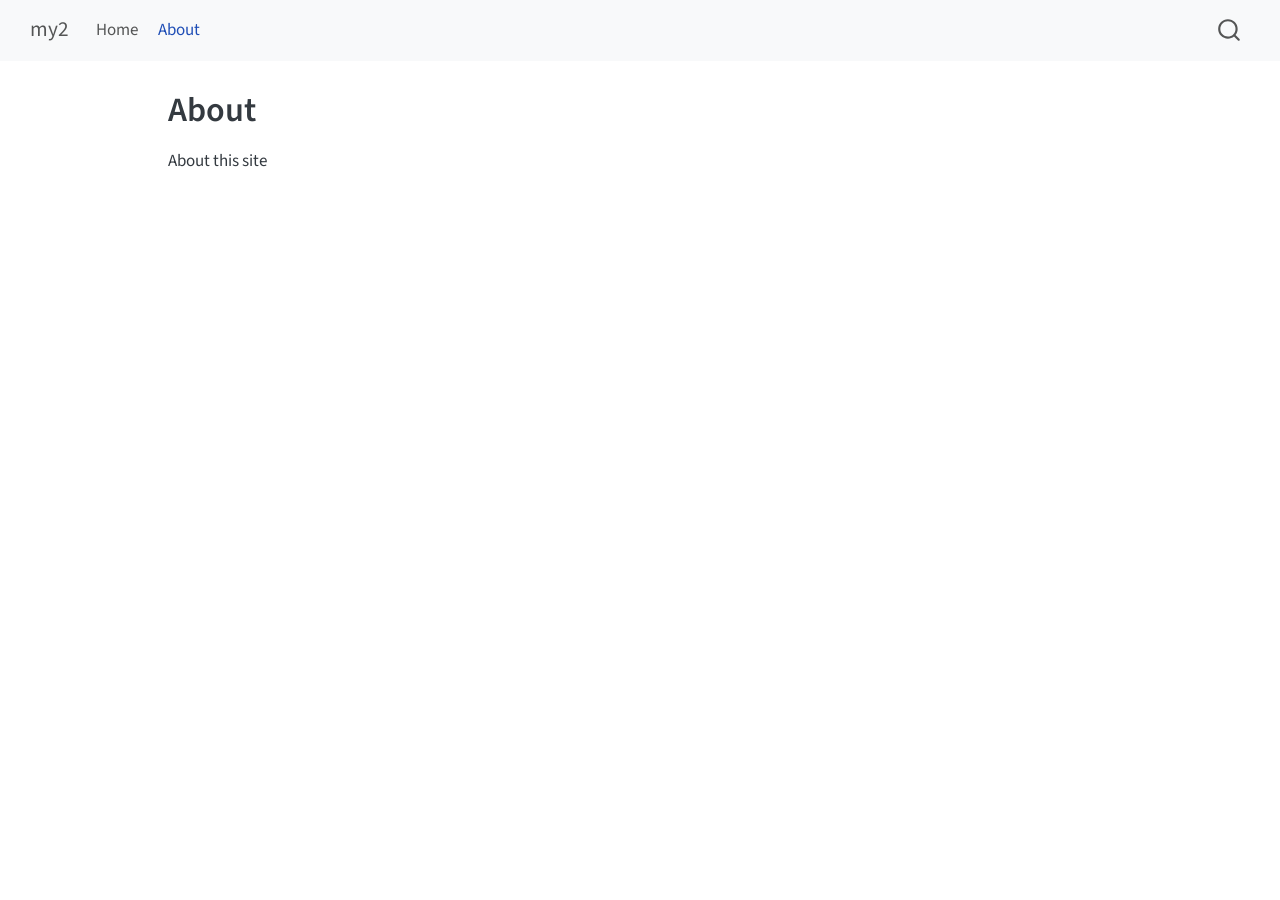
<file: about.html>
<!DOCTYPE html>
<html xmlns="http://www.w3.org/1999/xhtml" lang="en" xml:lang="en"><head>

<meta charset="utf-8">
<meta name="generator" content="quarto-1.8.27">

<meta name="viewport" content="width=device-width, initial-scale=1.0, user-scalable=yes">


<title>About – my2</title>
<style>
code{white-space: pre-wrap;}
span.smallcaps{font-variant: small-caps;}
div.columns{display: flex; gap: min(4vw, 1.5em);}
div.column{flex: auto; overflow-x: auto;}
div.hanging-indent{margin-left: 1.5em; text-indent: -1.5em;}
ul.task-list{list-style: none;}
ul.task-list li input[type="checkbox"] {
  width: 0.8em;
  margin: 0 0.8em 0.2em -1em; /* quarto-specific, see https://github.com/quarto-dev/quarto-cli/issues/4556 */ 
  vertical-align: middle;
}
</style>


<script src="site_libs/quarto-nav/quarto-nav.js"></script>
<script src="site_libs/quarto-nav/headroom.min.js"></script>
<script src="site_libs/clipboard/clipboard.min.js"></script>
<script src="site_libs/quarto-search/autocomplete.umd.js"></script>
<script src="site_libs/quarto-search/fuse.min.js"></script>
<script src="site_libs/quarto-search/quarto-search.js"></script>
<meta name="quarto:offset" content="./">
<script src="site_libs/quarto-html/quarto.js" type="module"></script>
<script src="site_libs/quarto-html/tabsets/tabsets.js" type="module"></script>
<script src="site_libs/quarto-html/axe/axe-check.js" type="module"></script>
<script src="site_libs/quarto-html/popper.min.js"></script>
<script src="site_libs/quarto-html/tippy.umd.min.js"></script>
<script src="site_libs/quarto-html/anchor.min.js"></script>
<link href="site_libs/quarto-html/tippy.css" rel="stylesheet">
<link href="site_libs/quarto-html/quarto-syntax-highlighting-ed96de9b727972fe78a7b5d16c58bf87.css" rel="stylesheet" id="quarto-text-highlighting-styles">
<script src="site_libs/bootstrap/bootstrap.min.js"></script>
<link href="site_libs/bootstrap/bootstrap-icons.css" rel="stylesheet">
<link href="site_libs/bootstrap/bootstrap-e31584831b205ffbb2d98406f31c2a5b.min.css" rel="stylesheet" append-hash="true" id="quarto-bootstrap" data-mode="light">
<script id="quarto-search-options" type="application/json">{
  "location": "navbar",
  "copy-button": false,
  "collapse-after": 3,
  "panel-placement": "end",
  "type": "overlay",
  "limit": 50,
  "keyboard-shortcut": [
    "f",
    "/",
    "s"
  ],
  "show-item-context": false,
  "language": {
    "search-no-results-text": "No results",
    "search-matching-documents-text": "matching documents",
    "search-copy-link-title": "Copy link to search",
    "search-hide-matches-text": "Hide additional matches",
    "search-more-match-text": "more match in this document",
    "search-more-matches-text": "more matches in this document",
    "search-clear-button-title": "Clear",
    "search-text-placeholder": "",
    "search-detached-cancel-button-title": "Cancel",
    "search-submit-button-title": "Submit",
    "search-label": "Search"
  }
}</script>


<link rel="stylesheet" href="styles.css">
</head>

<body class="nav-fixed quarto-light">

<div id="quarto-search-results"></div>
  <header id="quarto-header" class="headroom fixed-top">
    <nav class="navbar navbar-expand-lg " data-bs-theme="dark">
      <div class="navbar-container container-fluid">
      <div class="navbar-brand-container mx-auto">
    <a class="navbar-brand" href="./index.html">
    <span class="navbar-title">my2</span>
    </a>
  </div>
            <div id="quarto-search" class="" title="Search"></div>
          <button class="navbar-toggler" type="button" data-bs-toggle="collapse" data-bs-target="#navbarCollapse" aria-controls="navbarCollapse" role="menu" aria-expanded="false" aria-label="Toggle navigation" onclick="if (window.quartoToggleHeadroom) { window.quartoToggleHeadroom(); }">
  <span class="navbar-toggler-icon"></span>
</button>
          <div class="collapse navbar-collapse" id="navbarCollapse">
            <ul class="navbar-nav navbar-nav-scroll me-auto">
  <li class="nav-item">
    <a class="nav-link" href="./index.html"> 
<span class="menu-text">Home</span></a>
  </li>  
  <li class="nav-item">
    <a class="nav-link active" href="./about.html" aria-current="page"> 
<span class="menu-text">About</span></a>
  </li>  
</ul>
          </div> <!-- /navcollapse -->
            <div class="quarto-navbar-tools">
</div>
      </div> <!-- /container-fluid -->
    </nav>
</header>
<!-- content -->
<div id="quarto-content" class="quarto-container page-columns page-rows-contents page-layout-article page-navbar">
<!-- sidebar -->
<!-- margin-sidebar -->
    <div id="quarto-margin-sidebar" class="sidebar margin-sidebar zindex-bottom">
        
    </div>
<!-- main -->
<main class="content" id="quarto-document-content">

<header id="title-block-header" class="quarto-title-block default">
<div class="quarto-title">
<h1 class="title">About</h1>
</div>



<div class="quarto-title-meta">

    
  
    
  </div>
  


</header>


<p>About this site</p>



</main> <!-- /main -->
<script id="quarto-html-after-body" type="application/javascript">
  window.document.addEventListener("DOMContentLoaded", function (event) {
    const icon = "";
    const anchorJS = new window.AnchorJS();
    anchorJS.options = {
      placement: 'right',
      icon: icon
    };
    anchorJS.add('.anchored');
    const isCodeAnnotation = (el) => {
      for (const clz of el.classList) {
        if (clz.startsWith('code-annotation-')) {                     
          return true;
        }
      }
      return false;
    }
    const onCopySuccess = function(e) {
      // button target
      const button = e.trigger;
      // don't keep focus
      button.blur();
      // flash "checked"
      button.classList.add('code-copy-button-checked');
      var currentTitle = button.getAttribute("title");
      button.setAttribute("title", "Copied!");
      let tooltip;
      if (window.bootstrap) {
        button.setAttribute("data-bs-toggle", "tooltip");
        button.setAttribute("data-bs-placement", "left");
        button.setAttribute("data-bs-title", "Copied!");
        tooltip = new bootstrap.Tooltip(button, 
          { trigger: "manual", 
            customClass: "code-copy-button-tooltip",
            offset: [0, -8]});
        tooltip.show();    
      }
      setTimeout(function() {
        if (tooltip) {
          tooltip.hide();
          button.removeAttribute("data-bs-title");
          button.removeAttribute("data-bs-toggle");
          button.removeAttribute("data-bs-placement");
        }
        button.setAttribute("title", currentTitle);
        button.classList.remove('code-copy-button-checked');
      }, 1000);
      // clear code selection
      e.clearSelection();
    }
    const getTextToCopy = function(trigger) {
      const outerScaffold = trigger.parentElement.cloneNode(true);
      const codeEl = outerScaffold.querySelector('code');
      for (const childEl of codeEl.children) {
        if (isCodeAnnotation(childEl)) {
          childEl.remove();
        }
      }
      return codeEl.innerText;
    }
    const clipboard = new window.ClipboardJS('.code-copy-button:not([data-in-quarto-modal])', {
      text: getTextToCopy
    });
    clipboard.on('success', onCopySuccess);
    if (window.document.getElementById('quarto-embedded-source-code-modal')) {
      const clipboardModal = new window.ClipboardJS('.code-copy-button[data-in-quarto-modal]', {
        text: getTextToCopy,
        container: window.document.getElementById('quarto-embedded-source-code-modal')
      });
      clipboardModal.on('success', onCopySuccess);
    }
      var localhostRegex = new RegExp(/^(?:http|https):\/\/localhost\:?[0-9]*\//);
      var mailtoRegex = new RegExp(/^mailto:/);
        var filterRegex = new RegExp("https:\/\/Neflibata0627\.github\.io\/");
      var isInternal = (href) => {
          return filterRegex.test(href) || localhostRegex.test(href) || mailtoRegex.test(href);
      }
      // Inspect non-navigation links and adorn them if external
     var links = window.document.querySelectorAll('a[href]:not(.nav-link):not(.navbar-brand):not(.toc-action):not(.sidebar-link):not(.sidebar-item-toggle):not(.pagination-link):not(.no-external):not([aria-hidden]):not(.dropdown-item):not(.quarto-navigation-tool):not(.about-link)');
      for (var i=0; i<links.length; i++) {
        const link = links[i];
        if (!isInternal(link.href)) {
          // undo the damage that might have been done by quarto-nav.js in the case of
          // links that we want to consider external
          if (link.dataset.originalHref !== undefined) {
            link.href = link.dataset.originalHref;
          }
        }
      }
    function tippyHover(el, contentFn, onTriggerFn, onUntriggerFn) {
      const config = {
        allowHTML: true,
        maxWidth: 500,
        delay: 100,
        arrow: false,
        appendTo: function(el) {
            return el.parentElement;
        },
        interactive: true,
        interactiveBorder: 10,
        theme: 'quarto',
        placement: 'bottom-start',
      };
      if (contentFn) {
        config.content = contentFn;
      }
      if (onTriggerFn) {
        config.onTrigger = onTriggerFn;
      }
      if (onUntriggerFn) {
        config.onUntrigger = onUntriggerFn;
      }
      window.tippy(el, config); 
    }
    const noterefs = window.document.querySelectorAll('a[role="doc-noteref"]');
    for (var i=0; i<noterefs.length; i++) {
      const ref = noterefs[i];
      tippyHover(ref, function() {
        // use id or data attribute instead here
        let href = ref.getAttribute('data-footnote-href') || ref.getAttribute('href');
        try { href = new URL(href).hash; } catch {}
        const id = href.replace(/^#\/?/, "");
        const note = window.document.getElementById(id);
        if (note) {
          return note.innerHTML;
        } else {
          return "";
        }
      });
    }
    const xrefs = window.document.querySelectorAll('a.quarto-xref');
    const processXRef = (id, note) => {
      // Strip column container classes
      const stripColumnClz = (el) => {
        el.classList.remove("page-full", "page-columns");
        if (el.children) {
          for (const child of el.children) {
            stripColumnClz(child);
          }
        }
      }
      stripColumnClz(note)
      if (id === null || id.startsWith('sec-')) {
        // Special case sections, only their first couple elements
        const container = document.createElement("div");
        if (note.children && note.children.length > 2) {
          container.appendChild(note.children[0].cloneNode(true));
          for (let i = 1; i < note.children.length; i++) {
            const child = note.children[i];
            if (child.tagName === "P" && child.innerText === "") {
              continue;
            } else {
              container.appendChild(child.cloneNode(true));
              break;
            }
          }
          if (window.Quarto?.typesetMath) {
            window.Quarto.typesetMath(container);
          }
          return container.innerHTML
        } else {
          if (window.Quarto?.typesetMath) {
            window.Quarto.typesetMath(note);
          }
          return note.innerHTML;
        }
      } else {
        // Remove any anchor links if they are present
        const anchorLink = note.querySelector('a.anchorjs-link');
        if (anchorLink) {
          anchorLink.remove();
        }
        if (window.Quarto?.typesetMath) {
          window.Quarto.typesetMath(note);
        }
        if (note.classList.contains("callout")) {
          return note.outerHTML;
        } else {
          return note.innerHTML;
        }
      }
    }
    for (var i=0; i<xrefs.length; i++) {
      const xref = xrefs[i];
      tippyHover(xref, undefined, function(instance) {
        instance.disable();
        let url = xref.getAttribute('href');
        let hash = undefined; 
        if (url.startsWith('#')) {
          hash = url;
        } else {
          try { hash = new URL(url).hash; } catch {}
        }
        if (hash) {
          const id = hash.replace(/^#\/?/, "");
          const note = window.document.getElementById(id);
          if (note !== null) {
            try {
              const html = processXRef(id, note.cloneNode(true));
              instance.setContent(html);
            } finally {
              instance.enable();
              instance.show();
            }
          } else {
            // See if we can fetch this
            fetch(url.split('#')[0])
            .then(res => res.text())
            .then(html => {
              const parser = new DOMParser();
              const htmlDoc = parser.parseFromString(html, "text/html");
              const note = htmlDoc.getElementById(id);
              if (note !== null) {
                const html = processXRef(id, note);
                instance.setContent(html);
              } 
            }).finally(() => {
              instance.enable();
              instance.show();
            });
          }
        } else {
          // See if we can fetch a full url (with no hash to target)
          // This is a special case and we should probably do some content thinning / targeting
          fetch(url)
          .then(res => res.text())
          .then(html => {
            const parser = new DOMParser();
            const htmlDoc = parser.parseFromString(html, "text/html");
            const note = htmlDoc.querySelector('main.content');
            if (note !== null) {
              // This should only happen for chapter cross references
              // (since there is no id in the URL)
              // remove the first header
              if (note.children.length > 0 && note.children[0].tagName === "HEADER") {
                note.children[0].remove();
              }
              const html = processXRef(null, note);
              instance.setContent(html);
            } 
          }).finally(() => {
            instance.enable();
            instance.show();
          });
        }
      }, function(instance) {
      });
    }
        let selectedAnnoteEl;
        const selectorForAnnotation = ( cell, annotation) => {
          let cellAttr = 'data-code-cell="' + cell + '"';
          let lineAttr = 'data-code-annotation="' +  annotation + '"';
          const selector = 'span[' + cellAttr + '][' + lineAttr + ']';
          return selector;
        }
        const selectCodeLines = (annoteEl) => {
          const doc = window.document;
          const targetCell = annoteEl.getAttribute("data-target-cell");
          const targetAnnotation = annoteEl.getAttribute("data-target-annotation");
          const annoteSpan = window.document.querySelector(selectorForAnnotation(targetCell, targetAnnotation));
          const lines = annoteSpan.getAttribute("data-code-lines").split(",");
          const lineIds = lines.map((line) => {
            return targetCell + "-" + line;
          })
          let top = null;
          let height = null;
          let parent = null;
          if (lineIds.length > 0) {
              //compute the position of the single el (top and bottom and make a div)
              const el = window.document.getElementById(lineIds[0]);
              top = el.offsetTop;
              height = el.offsetHeight;
              parent = el.parentElement.parentElement;
            if (lineIds.length > 1) {
              const lastEl = window.document.getElementById(lineIds[lineIds.length - 1]);
              const bottom = lastEl.offsetTop + lastEl.offsetHeight;
              height = bottom - top;
            }
            if (top !== null && height !== null && parent !== null) {
              // cook up a div (if necessary) and position it 
              let div = window.document.getElementById("code-annotation-line-highlight");
              if (div === null) {
                div = window.document.createElement("div");
                div.setAttribute("id", "code-annotation-line-highlight");
                div.style.position = 'absolute';
                parent.appendChild(div);
              }
              div.style.top = top - 2 + "px";
              div.style.height = height + 4 + "px";
              div.style.left = 0;
              let gutterDiv = window.document.getElementById("code-annotation-line-highlight-gutter");
              if (gutterDiv === null) {
                gutterDiv = window.document.createElement("div");
                gutterDiv.setAttribute("id", "code-annotation-line-highlight-gutter");
                gutterDiv.style.position = 'absolute';
                const codeCell = window.document.getElementById(targetCell);
                const gutter = codeCell.querySelector('.code-annotation-gutter');
                gutter.appendChild(gutterDiv);
              }
              gutterDiv.style.top = top - 2 + "px";
              gutterDiv.style.height = height + 4 + "px";
            }
            selectedAnnoteEl = annoteEl;
          }
        };
        const unselectCodeLines = () => {
          const elementsIds = ["code-annotation-line-highlight", "code-annotation-line-highlight-gutter"];
          elementsIds.forEach((elId) => {
            const div = window.document.getElementById(elId);
            if (div) {
              div.remove();
            }
          });
          selectedAnnoteEl = undefined;
        };
          // Handle positioning of the toggle
      window.addEventListener(
        "resize",
        throttle(() => {
          elRect = undefined;
          if (selectedAnnoteEl) {
            selectCodeLines(selectedAnnoteEl);
          }
        }, 10)
      );
      function throttle(fn, ms) {
      let throttle = false;
      let timer;
        return (...args) => {
          if(!throttle) { // first call gets through
              fn.apply(this, args);
              throttle = true;
          } else { // all the others get throttled
              if(timer) clearTimeout(timer); // cancel #2
              timer = setTimeout(() => {
                fn.apply(this, args);
                timer = throttle = false;
              }, ms);
          }
        };
      }
        // Attach click handler to the DT
        const annoteDls = window.document.querySelectorAll('dt[data-target-cell]');
        for (const annoteDlNode of annoteDls) {
          annoteDlNode.addEventListener('click', (event) => {
            const clickedEl = event.target;
            if (clickedEl !== selectedAnnoteEl) {
              unselectCodeLines();
              const activeEl = window.document.querySelector('dt[data-target-cell].code-annotation-active');
              if (activeEl) {
                activeEl.classList.remove('code-annotation-active');
              }
              selectCodeLines(clickedEl);
              clickedEl.classList.add('code-annotation-active');
            } else {
              // Unselect the line
              unselectCodeLines();
              clickedEl.classList.remove('code-annotation-active');
            }
          });
        }
    const findCites = (el) => {
      const parentEl = el.parentElement;
      if (parentEl) {
        const cites = parentEl.dataset.cites;
        if (cites) {
          return {
            el,
            cites: cites.split(' ')
          };
        } else {
          return findCites(el.parentElement)
        }
      } else {
        return undefined;
      }
    };
    var bibliorefs = window.document.querySelectorAll('a[role="doc-biblioref"]');
    for (var i=0; i<bibliorefs.length; i++) {
      const ref = bibliorefs[i];
      const citeInfo = findCites(ref);
      if (citeInfo) {
        tippyHover(citeInfo.el, function() {
          var popup = window.document.createElement('div');
          citeInfo.cites.forEach(function(cite) {
            var citeDiv = window.document.createElement('div');
            citeDiv.classList.add('hanging-indent');
            citeDiv.classList.add('csl-entry');
            var biblioDiv = window.document.getElementById('ref-' + cite);
            if (biblioDiv) {
              citeDiv.innerHTML = biblioDiv.innerHTML;
            }
            popup.appendChild(citeDiv);
          });
          return popup.innerHTML;
        });
      }
    }
  });
  </script>
</div> <!-- /content -->




</body></html>
</file>
<file: site_libs/quarto-html/tippy.css>
.tippy-box[data-animation=fade][data-state=hidden]{opacity:0}[data-tippy-root]{max-width:calc(100vw - 10px)}.tippy-box{position:relative;background-color:#333;color:#fff;border-radius:4px;font-size:14px;line-height:1.4;white-space:normal;outline:0;transition-property:transform,visibility,opacity}.tippy-box[data-placement^=top]>.tippy-arrow{bottom:0}.tippy-box[data-placement^=top]>.tippy-arrow:before{bottom:-7px;left:0;border-width:8px 8px 0;border-top-color:initial;transform-origin:center top}.tippy-box[data-placement^=bottom]>.tippy-arrow{top:0}.tippy-box[data-placement^=bottom]>.tippy-arrow:before{top:-7px;left:0;border-width:0 8px 8px;border-bottom-color:initial;transform-origin:center bottom}.tippy-box[data-placement^=left]>.tippy-arrow{right:0}.tippy-box[data-placement^=left]>.tippy-arrow:before{border-width:8px 0 8px 8px;border-left-color:initial;right:-7px;transform-origin:center left}.tippy-box[data-placement^=right]>.tippy-arrow{left:0}.tippy-box[data-placement^=right]>.tippy-arrow:before{left:-7px;border-width:8px 8px 8px 0;border-right-color:initial;transform-origin:center right}.tippy-box[data-inertia][data-state=visible]{transition-timing-function:cubic-bezier(.54,1.5,.38,1.11)}.tippy-arrow{width:16px;height:16px;color:#333}.tippy-arrow:before{content:"";position:absolute;border-color:transparent;border-style:solid}.tippy-content{position:relative;padding:5px 9px;z-index:1}
</file>
<file: site_libs/quarto-html/quarto-syntax-highlighting-ed96de9b727972fe78a7b5d16c58bf87.css>
/* quarto syntax highlight colors */
:root {
  --quarto-hl-ot-color: #003B4F;
  --quarto-hl-at-color: #657422;
  --quarto-hl-ss-color: #20794D;
  --quarto-hl-an-color: #5E5E5E;
  --quarto-hl-fu-color: #4758AB;
  --quarto-hl-st-color: #20794D;
  --quarto-hl-cf-color: #003B4F;
  --quarto-hl-op-color: #5E5E5E;
  --quarto-hl-er-color: #AD0000;
  --quarto-hl-bn-color: #AD0000;
  --quarto-hl-al-color: #AD0000;
  --quarto-hl-va-color: #111111;
  --quarto-hl-bu-color: inherit;
  --quarto-hl-ex-color: inherit;
  --quarto-hl-pp-color: #AD0000;
  --quarto-hl-in-color: #5E5E5E;
  --quarto-hl-vs-color: #20794D;
  --quarto-hl-wa-color: #5E5E5E;
  --quarto-hl-do-color: #5E5E5E;
  --quarto-hl-im-color: #00769E;
  --quarto-hl-ch-color: #20794D;
  --quarto-hl-dt-color: #AD0000;
  --quarto-hl-fl-color: #AD0000;
  --quarto-hl-co-color: #5E5E5E;
  --quarto-hl-cv-color: #5E5E5E;
  --quarto-hl-cn-color: #8f5902;
  --quarto-hl-sc-color: #5E5E5E;
  --quarto-hl-dv-color: #AD0000;
  --quarto-hl-kw-color: #003B4F;
}

/* other quarto variables */
:root {
  --quarto-font-monospace: SFMono-Regular, Menlo, Monaco, Consolas, "Liberation Mono", "Courier New", monospace;
}

/* syntax highlight based on Pandoc's rules */
pre > code.sourceCode > span {
  color: #003B4F;
}

code.sourceCode > span {
  color: #003B4F;
}

div.sourceCode,
div.sourceCode pre.sourceCode {
  color: #003B4F;
}

/* Normal */
code span {
  color: #003B4F;
}

/* Alert */
code span.al {
  color: #AD0000;
  font-style: inherit;
}

/* Annotation */
code span.an {
  color: #5E5E5E;
  font-style: inherit;
}

/* Attribute */
code span.at {
  color: #657422;
  font-style: inherit;
}

/* BaseN */
code span.bn {
  color: #AD0000;
  font-style: inherit;
}

/* BuiltIn */
code span.bu {
  font-style: inherit;
}

/* ControlFlow */
code span.cf {
  color: #003B4F;
  font-weight: bold;
  font-style: inherit;
}

/* Char */
code span.ch {
  color: #20794D;
  font-style: inherit;
}

/* Constant */
code span.cn {
  color: #8f5902;
  font-style: inherit;
}

/* Comment */
code span.co {
  color: #5E5E5E;
  font-style: inherit;
}

/* CommentVar */
code span.cv {
  color: #5E5E5E;
  font-style: italic;
}

/* Documentation */
code span.do {
  color: #5E5E5E;
  font-style: italic;
}

/* DataType */
code span.dt {
  color: #AD0000;
  font-style: inherit;
}

/* DecVal */
code span.dv {
  color: #AD0000;
  font-style: inherit;
}

/* Error */
code span.er {
  color: #AD0000;
  font-style: inherit;
}

/* Extension */
code span.ex {
  font-style: inherit;
}

/* Float */
code span.fl {
  color: #AD0000;
  font-style: inherit;
}

/* Function */
code span.fu {
  color: #4758AB;
  font-style: inherit;
}

/* Import */
code span.im {
  color: #00769E;
  font-style: inherit;
}

/* Information */
code span.in {
  color: #5E5E5E;
  font-style: inherit;
}

/* Keyword */
code span.kw {
  color: #003B4F;
  font-weight: bold;
  font-style: inherit;
}

/* Operator */
code span.op {
  color: #5E5E5E;
  font-style: inherit;
}

/* Other */
code span.ot {
  color: #003B4F;
  font-style: inherit;
}

/* Preprocessor */
code span.pp {
  color: #AD0000;
  font-style: inherit;
}

/* SpecialChar */
code span.sc {
  color: #5E5E5E;
  font-style: inherit;
}

/* SpecialString */
code span.ss {
  color: #20794D;
  font-style: inherit;
}

/* String */
code span.st {
  color: #20794D;
  font-style: inherit;
}

/* Variable */
code span.va {
  color: #111111;
  font-style: inherit;
}

/* VerbatimString */
code span.vs {
  color: #20794D;
  font-style: inherit;
}

/* Warning */
code span.wa {
  color: #5E5E5E;
  font-style: italic;
}

.prevent-inlining {
  content: "</";
}

/*# sourceMappingURL=0920dd6d7437995b8cdf7429764427b1.css.map */
</file>
<file: styles.css>
/* css styles */
</file>
